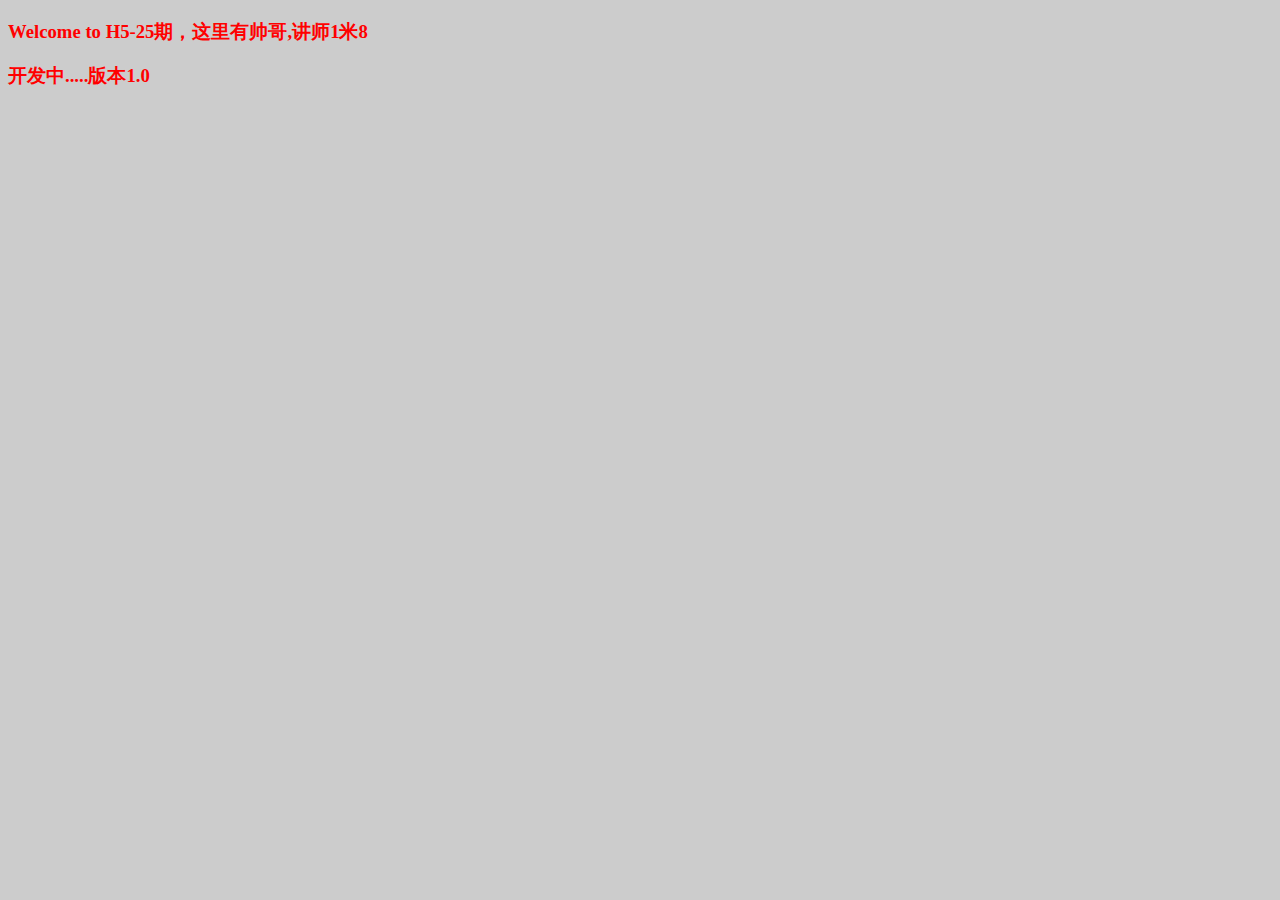
<file: index.html>
<!doctype html>
<html lang="en">
<head>
	<meta charset="UTF-8">
	<title>Git的基本使用</title>
	<link rel="stylesheet" href="./default.css">
</head>
<body>
	<h3>Welcome to H5-25期，这里有帅哥,讲师1米8</h3>
	<h3>开发中.....版本1.0</h3>
</body>
</html>
</file>
<file: default.css>
body{
	background:#ccc;
	color:red;
}
</file>
